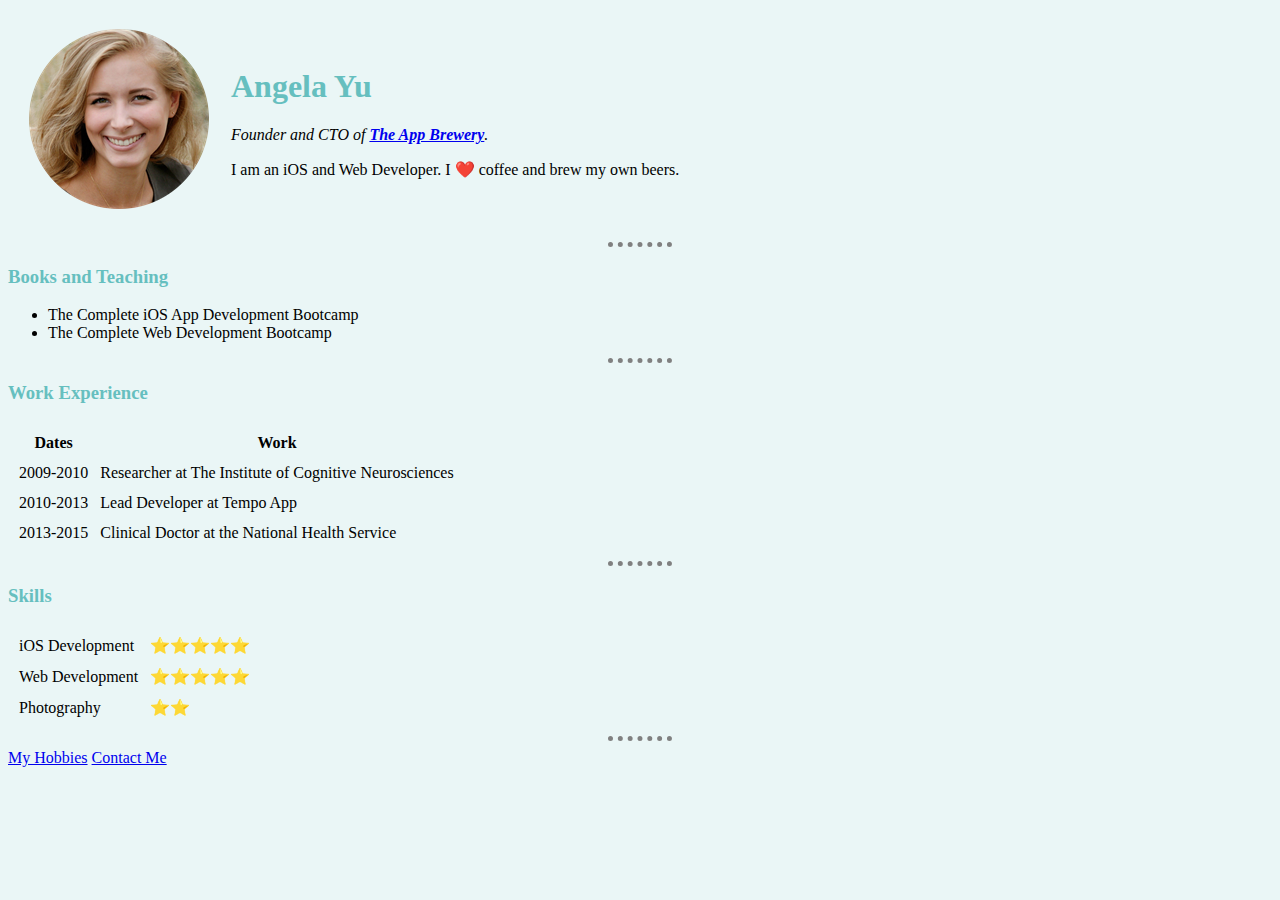
<file: index.html>
<!DOCTYPE html>
<html>
  <head>
    <meta charset="utf-8">
    <title>Angela's Personal Site</title>
    <link rel="stylesheet" href="css/styles.css">
  </head>

  <body>
    <table cellspacing="20">
      <tr>
        <td><img src="images/avatar.png" alt="angela profile picture"></td>
        <td><h1>Angela Yu</h1>
        <p><em>Founder and CTO of <strong><a href="https://www.appbrewery.co/">The App Brewery</a></strong>.</em></p>
        <p>I am an iOS and Web Developer. I ❤️ coffee and brew my own beers.</p></td>
      </tr>
    </table>
    <hr>
    <h3>Books and Teaching</h3>
    <ul>
      <li>The Complete iOS App Development Bootcamp</li>
      <li>The Complete Web Development Bootcamp</li>
    </ul>
    <hr>
    <h3>Work Experience</h3>
    <table cellspacing="10">
      <thead>
        <tr>
          <th>Dates</th>
          <th>Work</th>
        </tr>
      </thead>
      <tbody>
        <tr>
          <td>2009-2010</td>
          <td>Researcher at The Institute of Cognitive Neurosciences</td>
        </tr>
        <tr>
          <td>2010-2013</td>
          <td>Lead Developer at Tempo App</td>
        </tr>
        <tr>
          <td>2013-2015</td>
          <td>Clinical Doctor at the National Health Service</td>
        </tr>
      </tbody>
    </table>
    <hr>
    <h3>Skills</h3>
    <table cellspacing="10">
      <tr>
        <td>iOS Development</td>
        <td>⭐️⭐️⭐️⭐️⭐️</td>
      </tr>
      <tr>
        <td>Web Development</td>
        <td>⭐️⭐️⭐️⭐️⭐️</td>
      </tr>
      <tr>
        <td>Photography</td>
        <td>⭐️⭐️</td>
      </tr>
    </table>
    <hr>
    <a href="hobbies.html">My Hobbies</a>
    <a href="contact-me.html">Contact Me</a>
  </body>
</html>
</file>
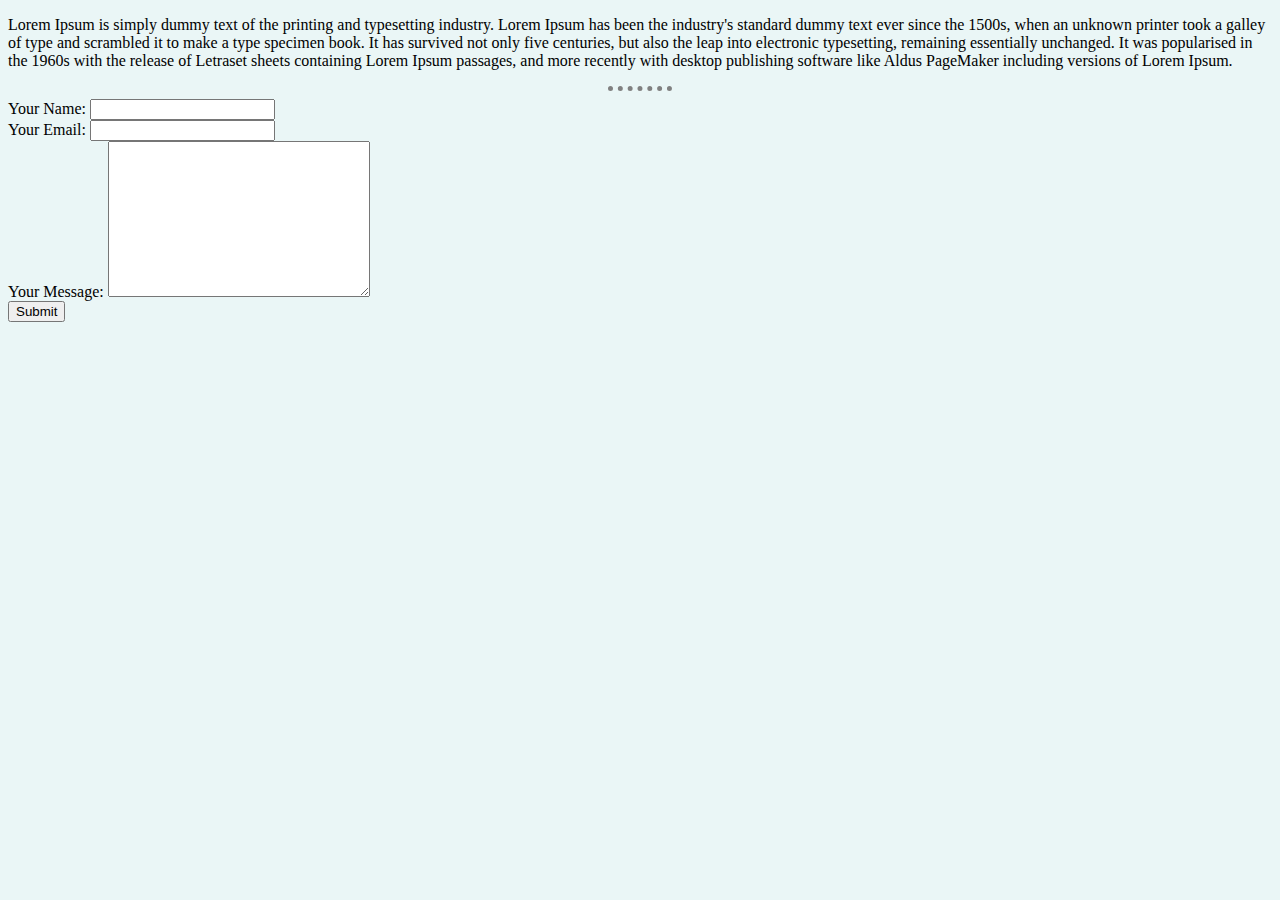
<file: contact-me.html>
<!DOCTYPE html>
<html lang="en" dir="ltr">
  <head>
    <meta charset="utf-8" />
    <title>Contact Joe</title>
    <link rel="stylesheet" href="css/styles.css">
  </head>
  <body>
    <p>
      Lorem Ipsum is simply dummy text of the printing and typesetting industry.
      Lorem Ipsum has been the industry's standard dummy text ever since the
      1500s, when an unknown printer took a galley of type and scrambled it to
      make a type specimen book. It has survived not only five centuries, but
      also the leap into electronic typesetting, remaining essentially
      unchanged. It was popularised in the 1960s with the release of Letraset
      sheets containing Lorem Ipsum passages, and more recently with desktop
      publishing software like Aldus PageMaker including versions of Lorem
      Ipsum.
    </p>

    <hr>

    <form action="mailto:nirnac@gmail.com" method="post" enctype="text/plain">
      <label>Your Name:</label>
      <input type="text" name="yourName" value=""><br>
      <label >Your Email:</label>
      <input type="email" name="yourEmail" value=""><br>
      <label>Your Message:</label>
      <textarea name="yourMessage" id="" cols="30" rows="10"></textarea><br>
      <input type="submit" name="">
    </form>

  </body>
</html>
</file>
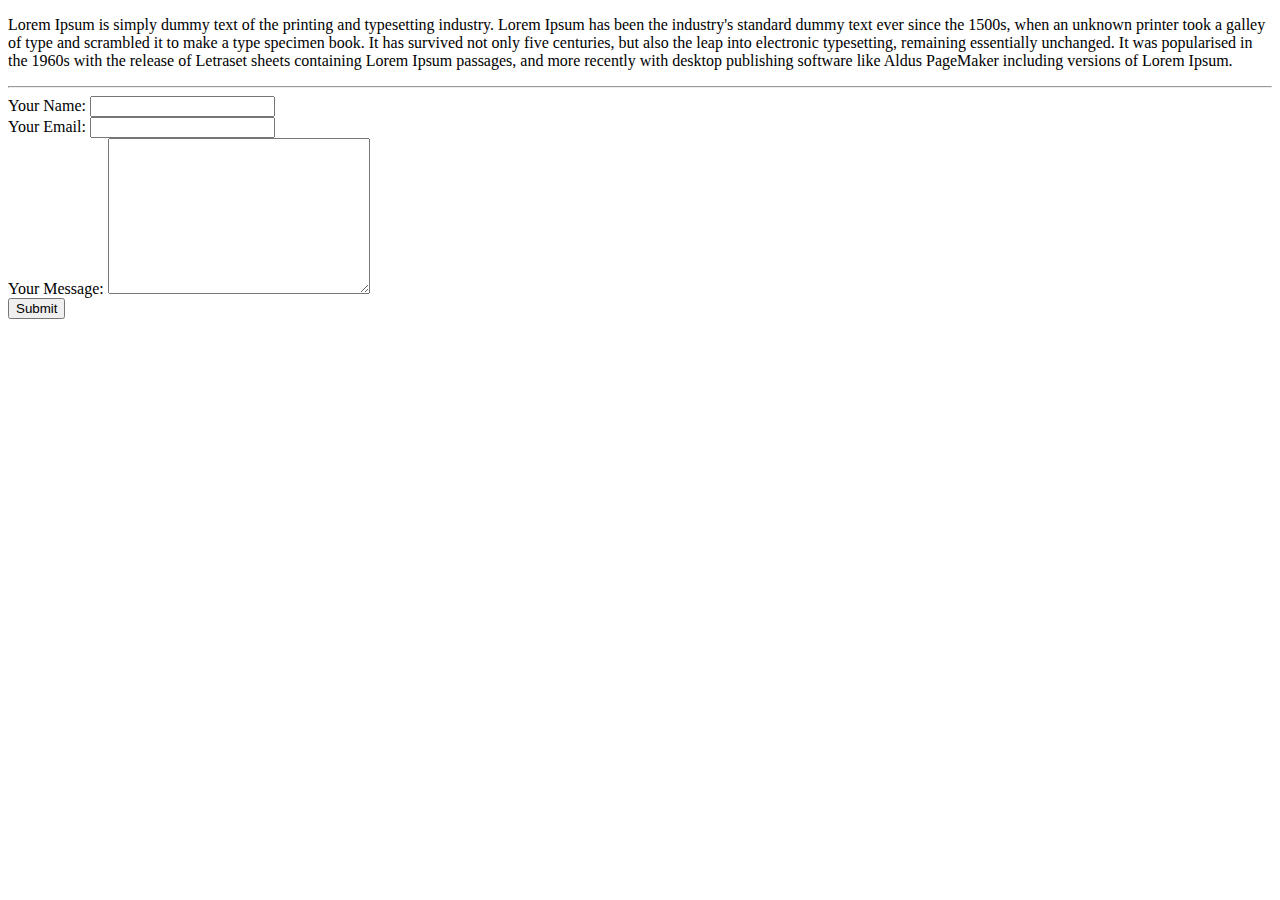
<file: contact.html>
<!DOCTYPE html>
<html lang="en" dir="ltr">
  <head>
    <meta charset="utf-8" />
    <title>Contact Joe</title>
  </head>
  <body>
    <p>
      Lorem Ipsum is simply dummy text of the printing and typesetting industry.
      Lorem Ipsum has been the industry's standard dummy text ever since the
      1500s, when an unknown printer took a galley of type and scrambled it to
      make a type specimen book. It has survived not only five centuries, but
      also the leap into electronic typesetting, remaining essentially
      unchanged. It was popularised in the 1960s with the release of Letraset
      sheets containing Lorem Ipsum passages, and more recently with desktop
      publishing software like Aldus PageMaker including versions of Lorem
      Ipsum.
    </p>

    <hr>

    <form action="mailto:nirnac@gmail.com" method="post" enctype="text/plain">
      <label>Your Name:</label>
      <input type="text" name="yourName" value=""><br>
      <label >Your Email:</label>
      <input type="email" name="yourEmail" value=""><br>
      <label>Your Message:</label>
      <textarea name="yourMessage" id="" cols="30" rows="10"></textarea><br>
      <input type="submit" name="">
    </form>

  </body>
</html>
</file>
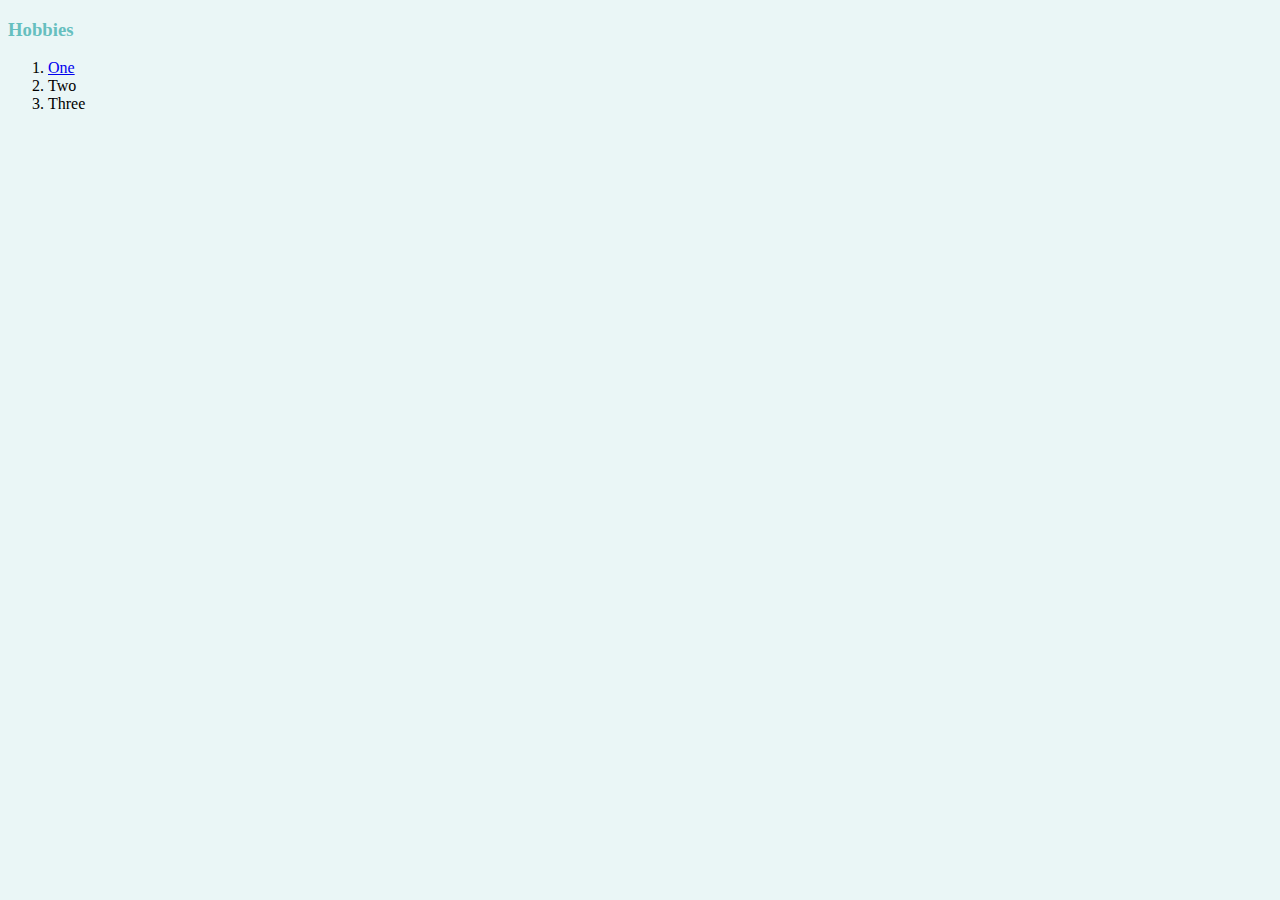
<file: hobbies.html>
<!DOCTYPE html>
<html lang="en" dir="ltr">
  <head>
    <meta charset="utf-8">
    <title>Joe Hobbies</title>
    <link rel="stylesheet" href="css/styles.css">
  </head>
  <body>

    <h3>Hobbies</h3>
    <ol>
      <li><a href="#">One</a></li>
      <li>Two</li>
      <li>Three</li>
    </ol>

  </body>
</html>
</file>
<file: css/styles.css>
body {
  background-color: #eaf6f6;
}
hr {
  border-style: dotted none none;
  border-color: grey;
  border-width: 5px;
  width: 5%;
}
h1,
h3 {
  color: #66bfbf;
}
</file>
